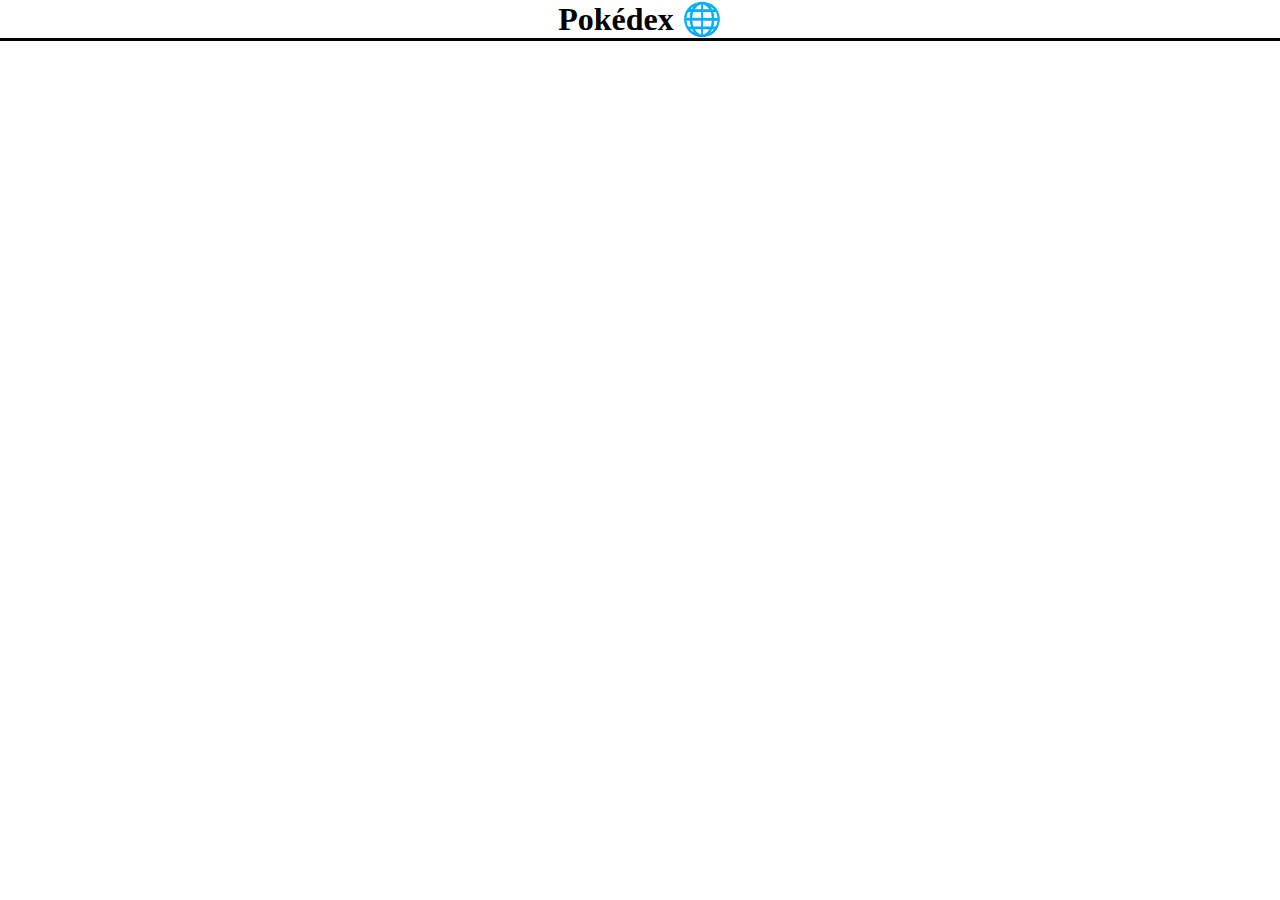
<file: index.html>
<!DOCTYPE html>
<html lang="en">

<head>
    <meta charset="UTF-8">
    <meta name="viewport" content="width=device-width, initial-scale=1.0">
    <title>Pokédex</title>
    <link rel="icon" href="https://cdn.icon-icons.com/icons2/851/PNG/512/Pokedex_tool_icon-icons.com_67529.png">
    <link rel="stylesheet" href="style.css">
</head>

<body>
    <h1 class="pageTitle">Pokédex 🌐</h1>

    <div class="container">
        
    </div>
</body>

<script type="text/javascript" src="script.js"></script>

</html>
</file>
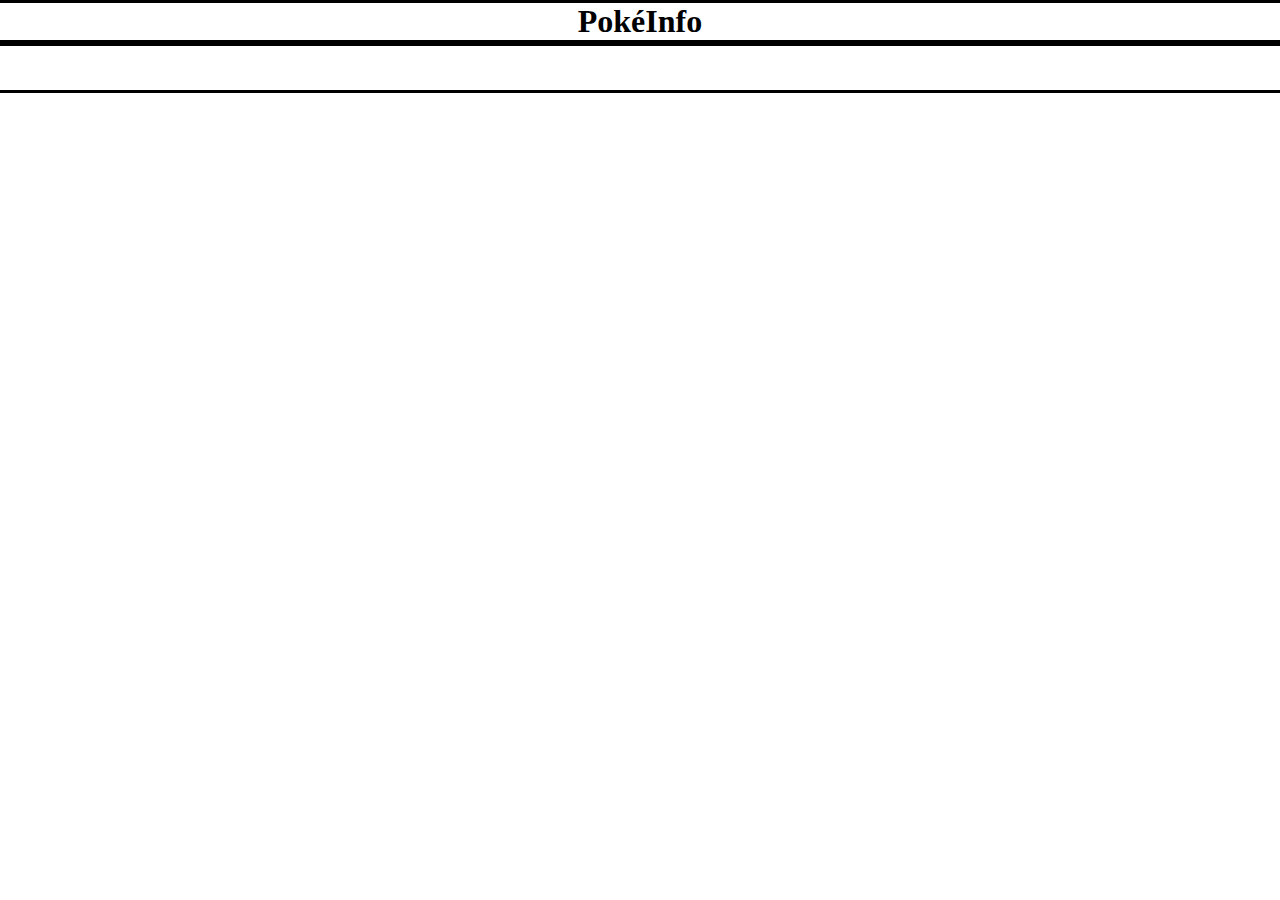
<file: pokeinfo.html>
<!DOCTYPE html>
<html lang="en">

<head>
    <meta charset="UTF-8">
    <meta name="viewport" content="width=device-width, initial-scale=1.0">
    <title>PokéInfo</title>
    <link rel="icon" href="https://cdn.icon-icons.com/icons2/851/PNG/512/Pokedex_tool_icon-icons.com_67529.png">
    <link rel="stylesheet" href="style2.css">
</head>

<body>
    <h1 class="pageTitle">PokéInfo</h1>
    <div class="container">

    </div>
    <h1 class="bottomColor">ㅤ</h1>

</body>
<script type="text/javascript" src="script2.js"></script>

</html>
</file>
<file: style.css>
body {
    margin: 0px;
    padding: 0px;
    background-color: white;
}

p {
    text-align: center;
    font-size: 20px;
    color: white
}

.pageTitle {
    text-align: center;
    margin: 0px;
    border-bottom-color: black;
    border-bottom-style: solid;
    border-width: 3px;
}

.container {
    background-color: red;
    display: grid;
    grid-template-columns: 1fr 1fr 1fr;
    grid-template-rows: 1fr;
    gap: 0px 0px;
    grid-auto-flow: row;
    grid-template-areas:
      ". . ."
      ". . ."
      ". . ."
      ". . ."
      ". . ."
      ". . .";
  }
</file>
<file: style2.css>
body {
    margin: 0px;
    padding: 0px;
    background-color: white;
}

p {
    text-align: center;
    font-size: 20px;
    color: black
}

h1{
    text-align: center;
}

.cButton {
    padding: 5px;
    cursor: pointer;
    width: 100px;
    height: fit-content;
    border: solid;
    border-color: black;
    color: black;
    background-color: white;
    border-radius: 10px;
    font-size: 1rem;
  }

.container {
    background-color: white;
    display: grid;
    grid-template-columns: 1fr;
    grid-template-rows: 1fr;
    gap: 0px 0px;
    grid-auto-flow: row;
}

.pageTitle {
    text-align: center;
    margin: 0px;
    border-top-color: black;
    border-top-style: solid;
    border-bottom-color: black;
    border-bottom-style: solid;
    border-width: 3px;
}

.bottomColor {
    text-align: center;
    margin: 0px;
    border-top-color: black;
    border-top-style: solid;
    border-bottom-color: black;
    border-bottom-style: solid;
    border-width: 3px;
}

.normal {
    background-color: #A8A77A;
}

.fire {
    background-color: #EE8130;
}

.water {
    background-color: #6390F0;
}

.electric {
    background-color: #F7D02C;
}

.grass {
    background-color: #7AC74C;
}

.ice {
    background-color: #96D9D6;
}

.fighting {
    background-color: #C22E28;
}

.poison {
    background-color: #A33EA1;
}

.ground {
    background-color: #E2BF65;
}

.flying {
    background-color: #A98FF3;
}

.psychic {
    background-color: #F95587;
}

.bug {
    background-color: #A6B91A;
}

.rock {
    background-color: #B6A136;
}

.ghost {
    background-color: #735797;
}

.dragon {
    background-color: #6F35FC;
}

.dark {
    background-color: #705746;
}

.steel {
    background-color: #B7B7CE;
}

.fairy {
    background-color: #D685AD;
}
</file>
